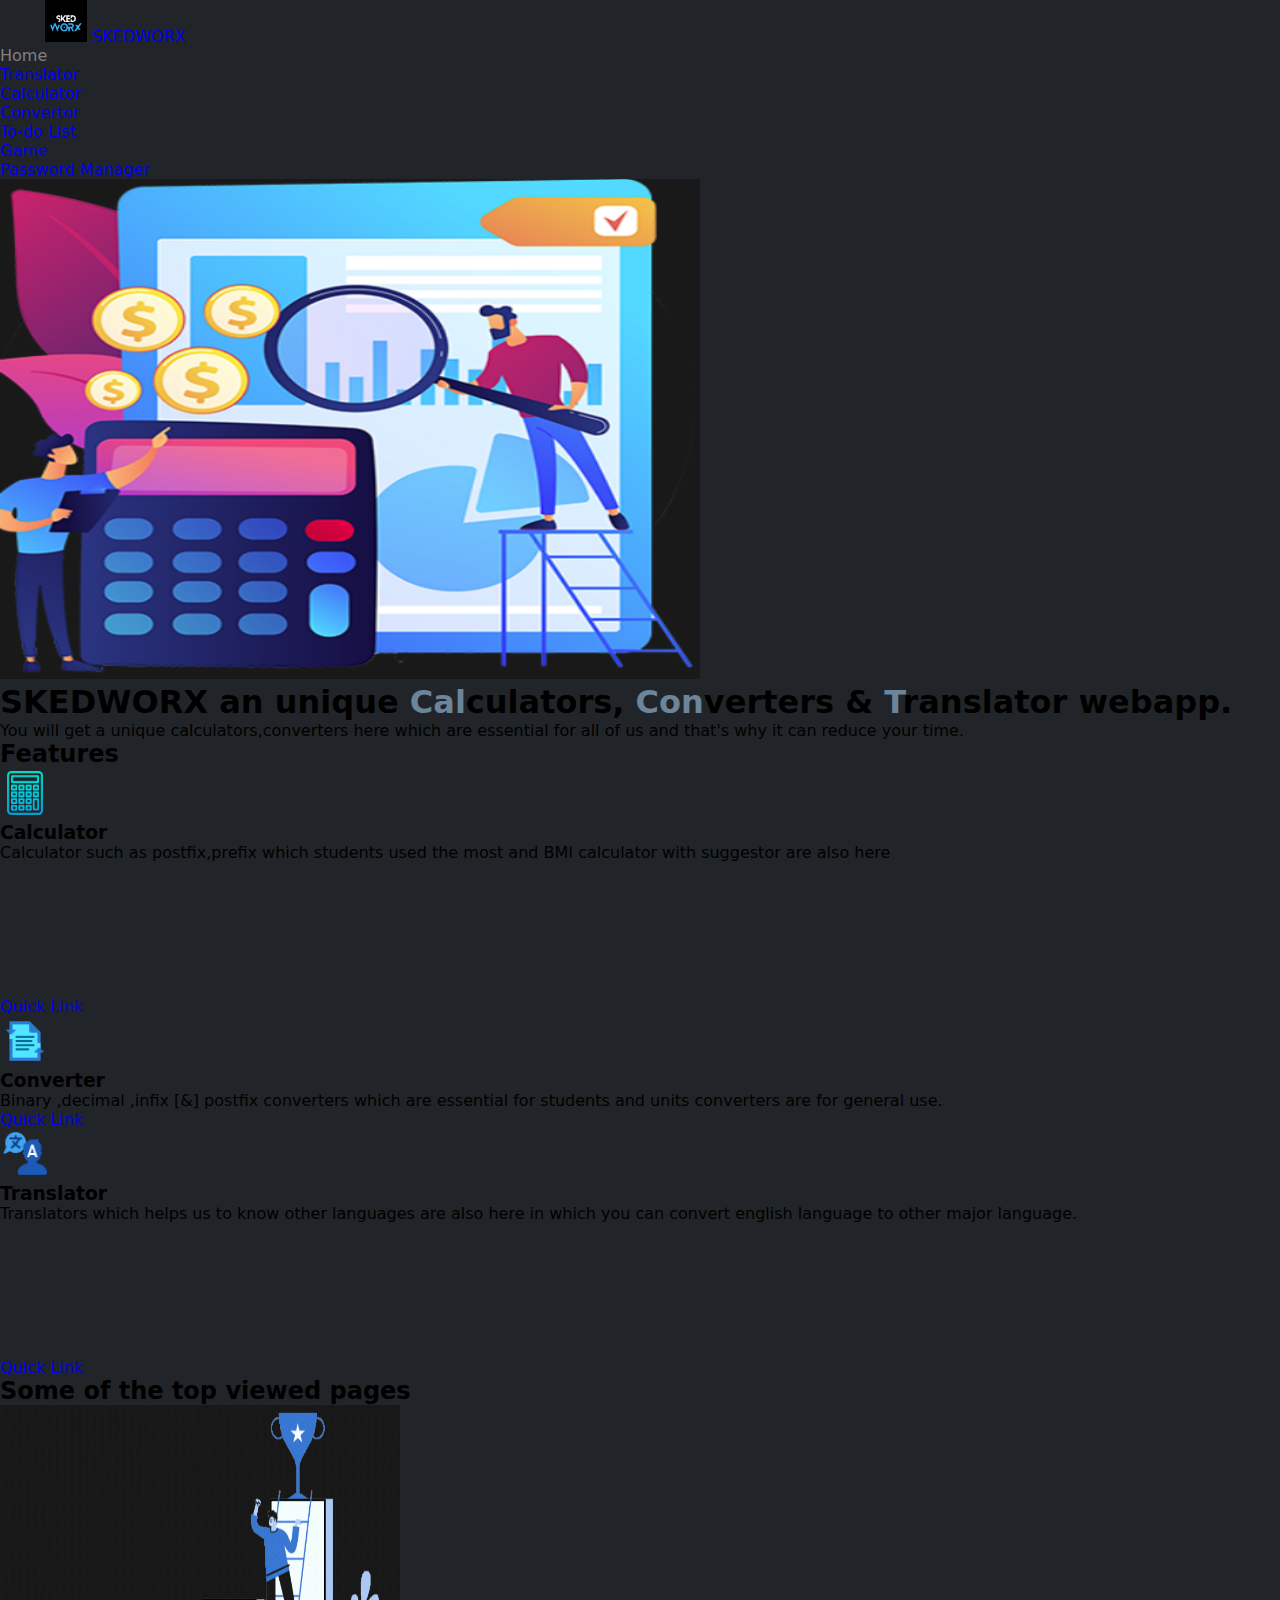
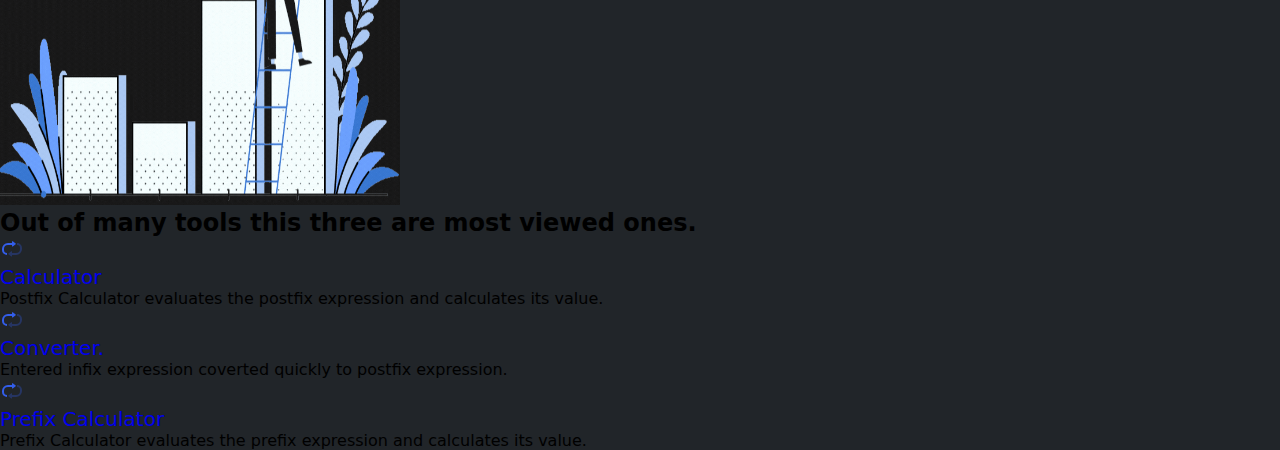
<file: 0.Main/index.html>
<!DOCTYPE html>
<html lang="en" data-bs-theme="dark"></html>
  <head>
    <meta charset="utf-8">
    <title></title>
    <meta name="viewport" content="width=device-width, initial-scale=1.0">
    <link rel="stylesheet" href="style.css">
    <link href="https://cdn.jsdelivr.net/npm/bootstrap@5.3.0-alpha2/dist/css/bootstrap.min.css" rel="stylesheet"
    integrity="sha384-aFq/bzH65dt+w6FI2ooMVUpc+21e0SRygnTpmBvdBgSdnuTN7QbdgL+OapgHtvPp" crossorigin="anonymous">
  </head>
  <body>
    <div class="container">
      <header class="d-flex flex-wrap justify-content-center py-3 mb-4 border-bottom">
        <a href="/" class="d-flex align-items-center mb-3 mb-md-0 me-md-auto link-body-emphasis text-decoration-none">
          <svg class="bi me-2" width="40" height="32"><use xlink:href="#bootstrap"></use></svg>
          <img src="../Z/tech.png" alt="Logo" width="42" height="42">
          <span class="fs-4">SKEDWORX</span>
        </a>
        <ul class="nav nav-pills">
          <li class="nav-item"><a href="#" class="nav-link active" aria-current="page">Home</a></li>
          <li class="nav-item"><a href="../2.Translator/Translator.html" class="nav-link">Translator</a></li>
          <li class="nav-item"><a href="../3.Calculator/c.html" class="nav-link">Calculator</a></li>
          <li class="nav-item"><a href="../7.BMI/bmi.html" class="nav-link">Convertor</a></li>
          <li class="nav-item"><a href="../5.to-do list/index.html" class="nav-link">To-do List</a></li>
          <li class="nav-item"><a href="../6. Skedworx_Game/index.html" class="nav-link">Game</a></li>
          <li class="nav-item"><a href="../6. Skedworx_Game/index.html" class="nav-link">Password Manager</a></li>
        </ul>
      </header>
    </div>
    <div class="container col-xxl-8 px-4 py-5">
      <div class="row flex-lg-row-reverse align-items-center g-5 py-5">
        <div class="col-10 col-sm-8 col-lg-6">
          <img src="../Z/calculator.png" class="d-block mx-lg-auto img-fluid" alt="Bootstrap Themes" width="700" height="500" loading="lazy">
        </div>
        <div class="col-lg-6">
          <h1 class="display-5  font-weight-bold  text-md-start desc">
            <span class="text-warning">SKEDWORX</span> an unique
            <span style="color:#6c859a">Cal</span>culators,
            <span style="color:#6c859a">Con</span>verters &amp;
            <span style="color:#6c859a">T</span>ranslator webapp.
            </h1>
          <p class="lead">You will get a unique calculators,converters here which are essential for all of us and that's why it can reduce your time.</p>
        </div>
      </div>
    </div>
  <div class="container px-4 py-5" id="featured-3">
    <h2 class="pb-2 border-bottom">Features</h2>
    <div class="row g-4 py-5 row-cols-1 row-cols-lg-3">
      <div class="feature col">
        <div class="feature-icon d-inline-flex align-items-center justify-content-center text-bg-primary bg-gradient fs-2 mb-3">
          <img src="../Z/calico.png" alt="calculator" height="50">
        </div>
        <h3 class="fs-2 text-body-emphasis">Calculator</h3>
        <p>Calculator such as postfix,prefix which students used the most and BMI calculator with suggestor are also here</p>
        <a href="../3.Calculator/c.html" class="icon-link">
          Quick Link
          <svg class="bi"><use xlink:href="#chevron-right"></use></svg>
        </a>
      </div>
      <div class="feature col">
        <div class="feature-icon d-inline-flex align-items-center justify-content-center text-bg-primary">
          <img src="../Z/conico2.png" alt="convertor" height="50">
        </div>
        <h3 class="fs-2 text-body-emphasis">Converter</h3>
        <p>Binary ,decimal ,infix [&] postfix converters which are essential for students and units converters are for general use.</p>
        <a href="../7.BMI/bmi.html" class="icon-link">
          Quick Link
        </a>
      </div>
      <div class="feature col">
        <div class="feature-icon d-inline-flex align-items-center justify-content-center text-bg-primary bg-gradient fs-2 mb-3">
          <img src="../Z/Transico.png" alt="translator" height="50">
        </div>
        <h3 class="fs-2 text-body-emphasis">Translator</h3>
        <p>Translators which helps us to know other languages are also here in which you can convert english language to other major language.</p>
        <a href="../2.Translator/Translator.html" class="icon-link">
          Quick Link
          <svg class="bi"><use xlink:href="#chevron-right"></use></svg>
        </a>
      </div>
    </div>
  </div>
  <h2 class=" text-center my-5">
    Some of the top viewed pages
    </h2>
  <div class="container col-xxl-8 px-4 py-5">
    <div class="row align-items-center container">
      <div class="col-12 col-md-5 col-lg-6 order-md-1">
      <div class="w-md-150 w-lg-130 position-relative ">
      <embed src="../Z/FrontPage.gif" class="img-fluid imge1" width="400px" height="400px">
      </div>
      </div>
      <div class="col-12 col-md-6 col-lg-6  order-md-2">
      
      
      <h2 class="fs-lg mb-6">
      Out of many tools this three are most viewed ones.
      </h2>
      
      <div class="d-flex">
      
      <div class="icon text-primary">
      <svg width="24" height="24" viewBox="0 0 24 24" xmlns="http://www.w3.org/2000/svg">
      <g fill="none" fill-rule="evenodd">
      <path d="M0 0h24v24H0z"></path>
      <path d="M12 8H8a4 4 0 00-4 4v1a3 3 0 003 3v2a5 5 0 01-5-5v-1a6 6 0 016-6h4V4.728a.5.5 0 01.8-.4l2.856 2.133a.5.5 0 01-.001.802l-2.857 2.121A.5.5 0 0112 8.983V8z" fill="#335EEA"></path>
      <path d="M12.058 16H16a4 4 0 004-4v-1a3 3 0 00-3-3V6a5 5 0 015 5v1a6 6 0 01-6 6h-3.942v.983a.5.5 0 01-.798.401l-2.857-2.12a.5.5 0 010-.803l2.856-2.134a.5.5 0 01.8.401V16z" fill="#335EEA" opacity=".3"></path>
      </g>
      </svg>
      </div>
      <div class="ms-5">
      
      <a href="../3.Calculator/c.html" class="mb-1" style="font-size: 20px;">
      Calculator
      </a>
      
      <p class=" mb-6">
      Postfix Calculator evaluates the postfix expression and calculates its value.
      </p>
      </div>
      </div>
      <div class="d-flex">
      
      <div class="icon text-primary">
      <svg width="24" height="24" viewBox="0 0 24 24" xmlns="http://www.w3.org/2000/svg">
      <g fill="none" fill-rule="evenodd">
      <path d="M0 0h24v24H0z"></path>
      <path d="M12 8H8a4 4 0 00-4 4v1a3 3 0 003 3v2a5 5 0 01-5-5v-1a6 6 0 016-6h4V4.728a.5.5 0 01.8-.4l2.856 2.133a.5.5 0 01-.001.802l-2.857 2.121A.5.5 0 0112 8.983V8z" fill="#335EEA"></path>
      <path d="M12.058 16H16a4 4 0 004-4v-1a3 3 0 00-3-3V6a5 5 0 015 5v1a6 6 0 01-6 6h-3.942v.983a.5.5 0 01-.798.401l-2.857-2.12a.5.5 0 010-.803l2.856-2.134a.5.5 0 01.8.401V16z" fill="#335EEA" opacity=".3"></path>
      </g>
      </svg>
      </div>
      <div class="ms-5">
      
      <a href="/Conversion/infix_to_postfix" class="mb-1" style="font-size: 20px;">
      Converter.
      </a>
      
      <p class=" mb-6 mb-md-0">
      Entered infix expression coverted quickly to postfix expression.
      </p>
      </div>
      </div>
      <div class="d-flex my-3">
      
      <div class="icon text-primary">
      <svg width="24" height="24" viewBox="0 0 24 24" xmlns="http://www.w3.org/2000/svg">
      <g fill="none" fill-rule="evenodd">
      <path d="M0 0h24v24H0z"></path>
      <path d="M12 8H8a4 4 0 00-4 4v1a3 3 0 003 3v2a5 5 0 01-5-5v-1a6 6 0 016-6h4V4.728a.5.5 0 01.8-.4l2.856 2.133a.5.5 0 01-.001.802l-2.857 2.121A.5.5 0 0112 8.983V8z" fill="#335EEA"></path>
      <path d="M12.058 16H16a4 4 0 004-4v-1a3 3 0 00-3-3V6a5 5 0 015 5v1a6 6 0 01-6 6h-3.942v.983a.5.5 0 01-.798.401l-2.857-2.12a.5.5 0 010-.803l2.856-2.134a.5.5 0 01.8.401V16z" fill="#335EEA" opacity=".3"></path>
      </g>
      </svg>
      </div>
      <div class="ms-5">
      
      <a href="/Calculator/Prefix_calculator/" class="mb-1" style="font-size: 20px;">
      Prefix Calculator
      </a>
      
      <p class=" mb-6 mb-md-0">
      Prefix Calculator evaluates the prefix expression and calculates its value.
      </p>
      </div>
      </div>
      </div>
      </div>
  </div>
    <script src="https://cdn.jsdelivr.net/npm/bootstrap@5.3.2/dist/js/bootstrap.bundle.min.js" integrity="sha384-C6RzsynM9kWDrMNeT87bh95OGNyZPhcTNXj1NW7RuBCsyN/o0jlpcV8Qyq46cDfL" crossorigin="anonymous"></script>
  </body>
</html>
</file>
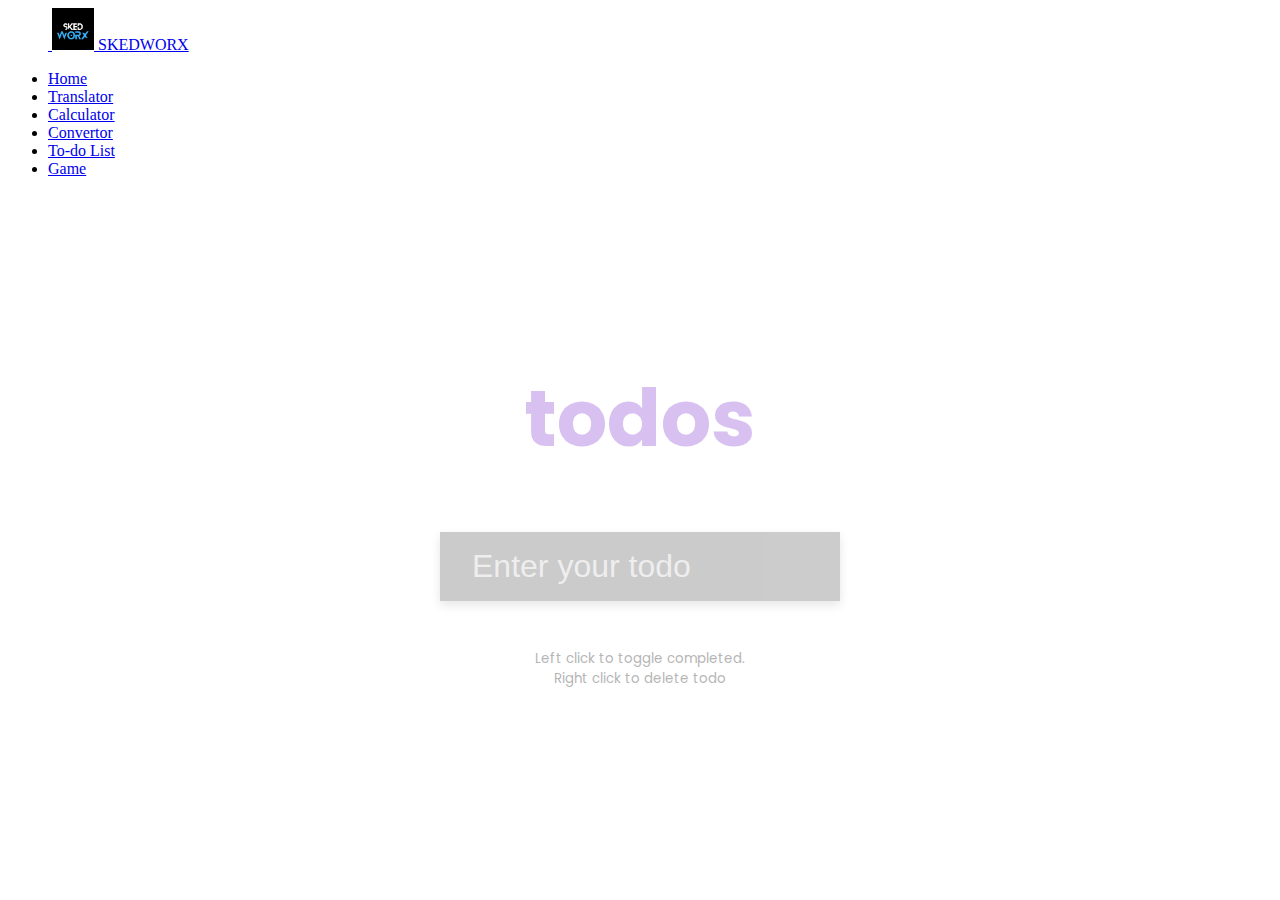
<file: 5.to-do list/index.html>
<!DOCTYPE html>
<html lang="en" data-bs-theme="dark">
  <head>
    <meta charset="UTF-8" />
    <meta name="viewport" content="width=device-width, initial-scale=1.0" />
    <link rel="stylesheet" href="style.css" />
    <title>Todo List</title>
    <link href="https://cdn.jsdelivr.net/npm/bootstrap@5.3.0-alpha2/dist/css/bootstrap.min.css" rel="stylesheet"
    integrity="sha384-aFq/bzH65dt+w6FI2ooMVUpc+21e0SRygnTpmBvdBgSdnuTN7QbdgL+OapgHtvPp" crossorigin="anonymous">
  </head>
  <body>
    <nav>
      <div class="xyz">
          <header class="d-flex flex-wrap justify-content-center py-3 mb-4 border-bottom">
            <a href="/" class="d-flex align-items-center mb-3 mb-md-0 me-md-auto link-body-emphasis text-decoration-none">
              <svg class="bi me-2" width="40" height="32"><use xlink:href="#bootstrap"></use></svg>
              <img src="../Z/tech.png" alt="Logo" width="42" height="42">
              <span class="fs-4">SKEDWORX</span>
            </a>
            <ul class="nav nav-pills">
              <li class="nav-item"><a href="../0.Main/index.html" class="nav-link active" aria-current="page">Home</a></li>
              <li class="nav-item"><a href="../2.Translator/Translator.html" class="nav-link">Translator</a></li>
              <li class="nav-item"><a href="../3.Calculator/c.html" class="nav-link">Calculator</a></li>
              <li class="nav-item"><a href="../7.BMI/bmi.html" class="nav-link">Convertor</a></li>
              <li class="nav-item"><a href="../5.to-do list/index.html" class="nav-link">To-do List</a></li>
              <li class="nav-item"><a href="../6. Skedworx_Game/index.html" class="nav-link">Game</a></li>
            </ul>
          </header>
        </div>
      </nav>
    <div class="other">
    <h1>todos</h1>
    <form id="form">
      <input type="text" class="input" id="input" placeholder="Enter your todo" autocomplete="off">

      <ul class="todos" id="todos"></ul>
    </form>
    <small>Left click to toggle completed. <br> Right click to delete todo</small>
  </div>
    <script src="script.js"></script>
    <script src="https://cdn.jsdelivr.net/npm/bootstrap@5.3.2/dist/js/bootstrap.bundle.min.js" integrity="sha384-C6RzsynM9kWDrMNeT87bh95OGNyZPhcTNXj1NW7RuBCsyN/o0jlpcV8Qyq46cDfL" crossorigin="anonymous"></script>
  </body>
</html
</file>
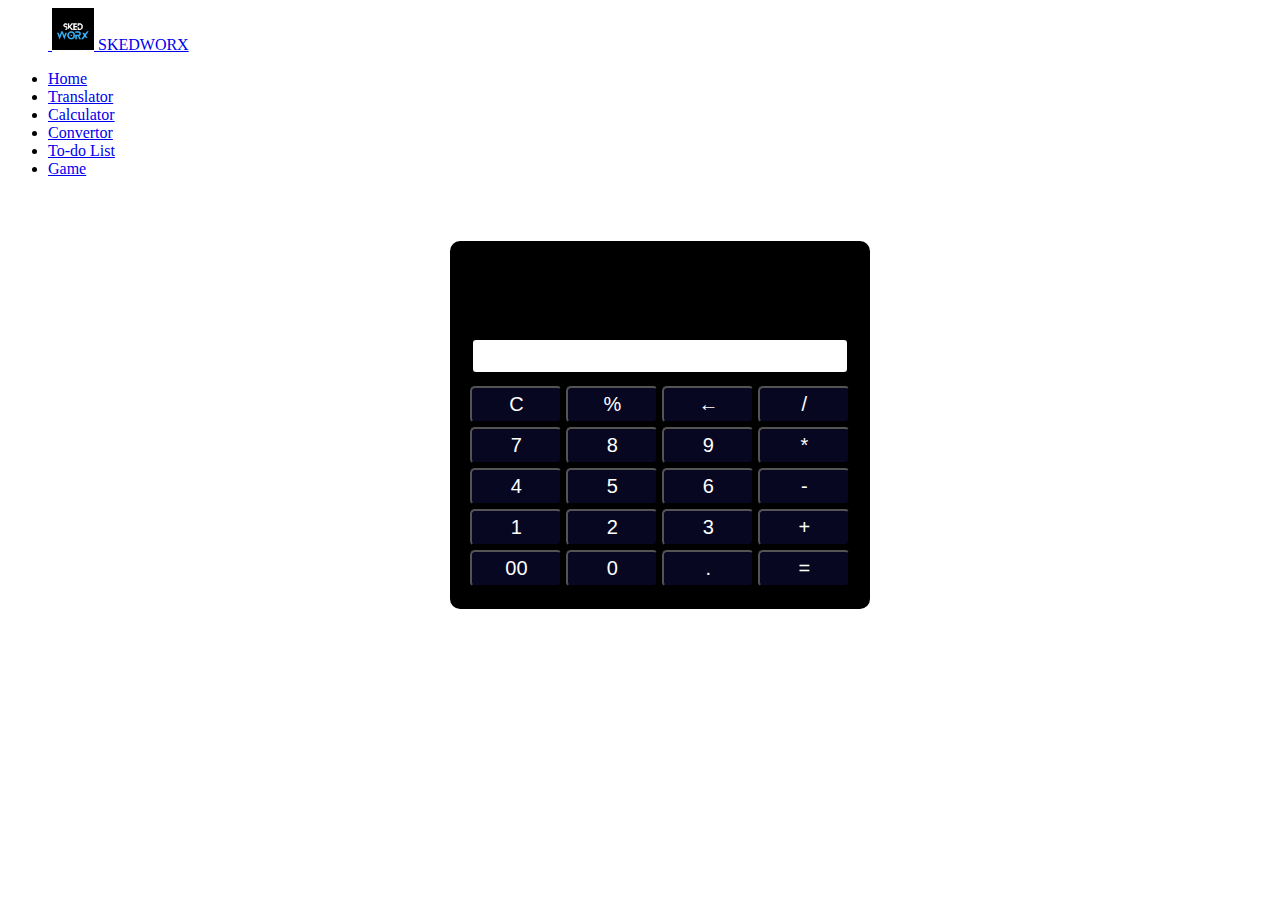
<file: 3.Calculator/c.html>
<!DOCTYPE html>
<html lang="en" data-bs-theme="dark">
<head>
    <meta charset="UTF-8">
    <meta name="viewport" content="width=device-width, initial-scale=1.0">
    <title>Calculator</title>
    <link rel="stylesheet" href="c.css">
    <link href="https://cdn.jsdelivr.net/npm/bootstrap@5.3.0-alpha2/dist/css/bootstrap.min.css" rel="stylesheet"
    integrity="sha384-aFq/bzH65dt+w6FI2ooMVUpc+21e0SRygnTpmBvdBgSdnuTN7QbdgL+OapgHtvPp" crossorigin="anonymous">
</head>
<body>
    <nav>
        <div class="xyz">
            <header class="d-flex flex-wrap justify-content-center py-3 mb-4 border-bottom">
              <a href="/" class="d-flex align-items-center mb-3 mb-md-0 me-md-auto link-body-emphasis text-decoration-none">
                <svg class="bi me-2" width="40" height="32"><use xlink:href="#bootstrap"></use></svg>
                <img src="../Z/tech.png" alt="Logo" width="42" height="42">
                <span class="fs-4">SKEDWORX</span>
              </a>
              <ul class="nav nav-pills">
                <li class="nav-item"><a href="../0.Main/index.html" class="nav-link active" aria-current="page">Home</a></li>
                <li class="nav-item"><a href="../2.Translator/Translator.html" class="nav-link">Translator</a></li>
                <li class="nav-item"><a href="../3.Calculator/c.html" class="nav-link">Calculator</a></li>
                <li class="nav-item"><a href="../7.BMI/bmi.html" class="nav-link">Convertor</a></li>
                <li class="nav-item"><a href="../5.to-do list/index.html" class="nav-link">To-do List</a></li>
                <li class="nav-item"><a href="../6. Skedworx_Game/index.html" class="nav-link">Game</a></li>
              </ul>
            </header>
          </div>
        </nav>
    <div class="main">
        <DIV CLASS="header">
            <h2>Basic Calculator</h2>
        </DIV>
    <div>
        <input type="text" name="display" class="display" id="display">
    </div>

    <div class="btn-sec">
        <button class="btn" onclick="Clear()">C</button>
        <button class="btn" onclick="solve('%')">%</button>
        <button class="btn" onclick="backspace()">←</button>
        <button class="btn" onclick="solve('/')">/</button>

        <br>

        <button class="btn" onclick="solve('7')">7</button>
        <button class="btn" onclick="solve('8')">8</button>
        <button class="btn" onclick="solve('9')">9</button>
        <button class="btn" onclick="solve('*')">*</button>

        <br>

        <button class="btn" onclick="solve('4')">4</button>
        <button class="btn" onclick="solve('5')">5</button>
        <button class="btn" onclick="solve('6')">6</button>
        <button class="btn" onclick="solve('-')">-</button>

        <br>

        <button class="btn" onclick="solve('1')">1</button>
        <button class="btn" onclick="solve('2')">2</button>
        <button class="btn" onclick="solve('3')">3</button>
        <button class="btn" onclick="solve('+')">+</button>

        <br>

        <button class="btn" onclick="solve('00')">00</button>
        <button class="btn" onclick="solve('0')">0</button>
        <button class="btn" onclick="solve('.')">.</button>
        <button class="btn" onclick="result()">=</button>
    </div>

</div>
<script src="c.js"></script>
<script src="https://cdn.jsdelivr.net/npm/bootstrap@5.3.2/dist/js/bootstrap.bundle.min.js" integrity="sha384-C6RzsynM9kWDrMNeT87bh95OGNyZPhcTNXj1NW7RuBCsyN/o0jlpcV8Qyq46cDfL" crossorigin="anonymous"></script>
</body>
</html>
</file>
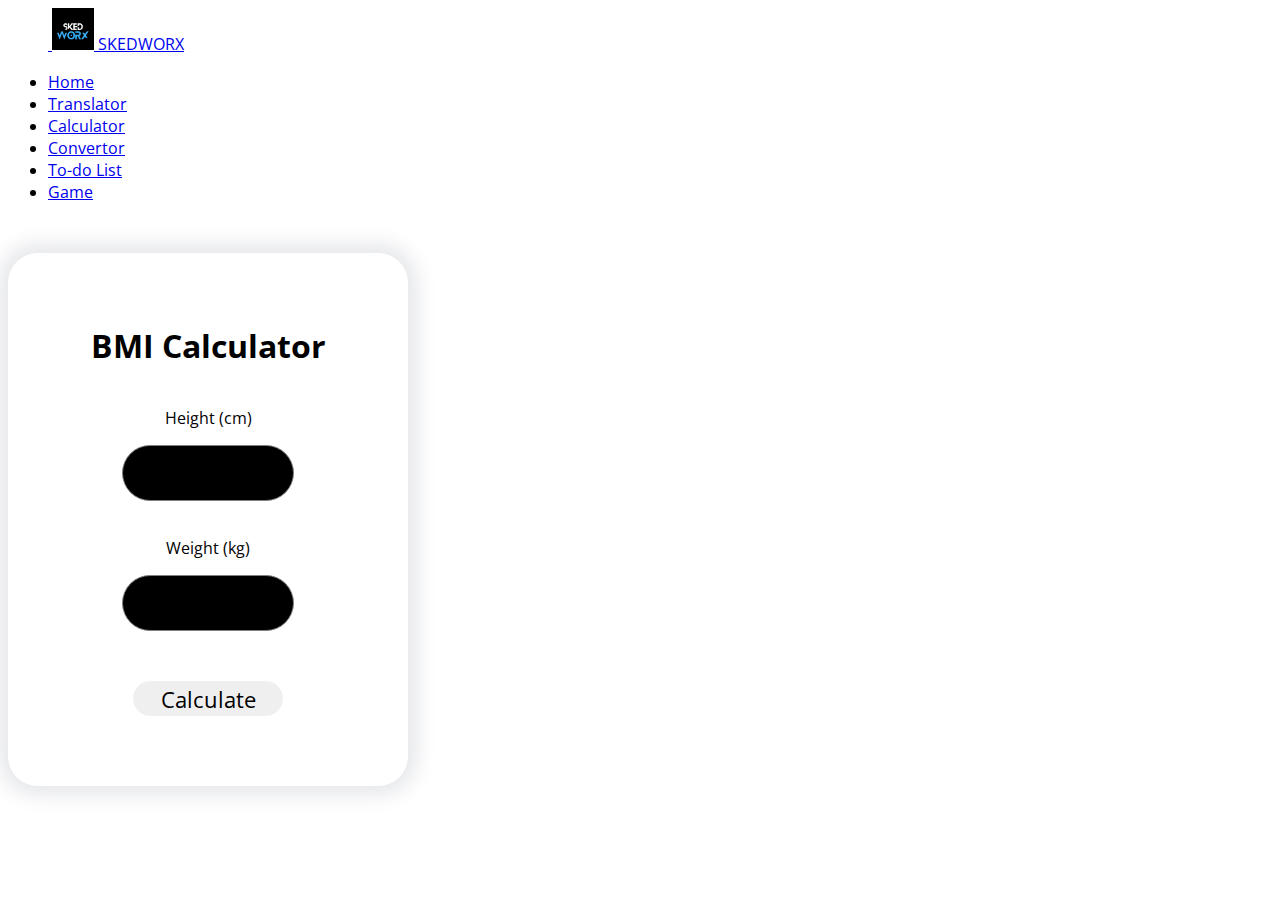
<file: 7.BMI/bmi.html>
<!DOCTYPE html>
<html lang="en" data-bs-theme="dark">
    <head>
        <title>BMI Calculator</title>
        <link rel="stylesheet" href="bmi.css">
        <script src="bmi.js"></script>
        <link href="https://cdn.jsdelivr.net/npm/bootstrap@5.3.0-alpha2/dist/css/bootstrap.min.css" rel="stylesheet"
        integrity="sha384-aFq/bzH65dt+w6FI2ooMVUpc+21e0SRygnTpmBvdBgSdnuTN7QbdgL+OapgHtvPp" crossorigin="anonymous">
    </head>
    <body>
        <nav>
            <div class="xyz">
                <header class="d-flex flex-wrap justify-content-center py-3 mb-4 border-bottom">
                  <a href="/" class="d-flex align-items-center mb-3 mb-md-0 me-md-auto link-body-emphasis text-decoration-none">
                    <svg class="bi me-2" width="40" height="32"><use xlink:href="#bootstrap"></use></svg>
                    <img src="../Z/tech.png" alt="Logo" width="42" height="42">
                    <span class="fs-4">SKEDWORX</span>
                  </a>
                  <ul class="nav nav-pills">
                    <li class="nav-item"><a href="../0.Main/index.html" class="nav-link active" aria-current="page">Home</a></li>
                    <li class="nav-item"><a href="../2.Translator/Translator.html" class="nav-link">Translator</a></li>
                    <li class="nav-item"><a href="../3.Calculator/c.html" class="nav-link">Calculator</a></li>
                    <li class="nav-item"><a href="../7.BMI/bmi.html" class="nav-link">Convertor</a></li>
                    <li class="nav-item"><a href="../5.to-do list/index.html" class="nav-link">To-do List</a></li>
                    <li class="nav-item"><a href="../6. Skedworx_Game/index.html" class="nav-link">Game</a></li>
                  </ul>
                </header>
              </div>
            </nav>
           
        <div class="container">
            <h1>BMI Calculator</h1>

            <p>Height (cm)</p>
            <input type="number" id="height" style="background-color: black">

            <p>Weight (kg)</p>
            <input type="number" id="weight" style="background-color: black">

            <button id="btn">Calculate</button>

            <div id="result"></div>
        </div>
        <script src="https://cdn.jsdelivr.net/npm/bootstrap@5.3.2/dist/js/bootstrap.bundle.min.js" integrity="sha384-C6RzsynM9kWDrMNeT87bh95OGNyZPhcTNXj1NW7RuBCsyN/o0jlpcV8Qyq46cDfL" crossorigin="anonymous"></script>
    </body>
</html>
</file>
<file: 0.Main/style.css>
*{
    padding: 0;
    margin: 0;
    text-decoration: none;
    list-style: none;
    box-sizing: border-box;
    scroll-behavior: smooth;

  }
  body{
    font-family: system-ui, -apple-system, BlinkMacSystemFont, 'Segoe UI', Roboto, Oxygen, Ubuntu, Cantarell, 'Open Sans', 'Helvetica Neue', sans-serif;
    background-color: #212529;
    height: 100vh;
    width: 100%;
  }
  nav{
    background: #141414;
    height: 80px;
    width: 100%;
  }
  label.logo{
    color: white;
    font-size: 35px;
    line-height: 80px;
    padding: 0 100px;
    font-weight: bold;
  }
  nav ul{
    float: right;
    margin-right: 20px;
  }
  nav ul li{
    display: inline-block;
    line-height: 80px;
    margin: 0 5px;
  }
  nav ul li a{
    color: white;
    font-size: 17px;
    padding: 7px 13px;
    border-radius: 3px;
    text-transform: uppercase;
  }
  a.active,a:hover{
    color: gray;
    transition: .25s;
  }
  .checkbtn{
    font-size: 30px;
    color: white;
    float: right;
    line-height: 80px;
    margin-right: 40px;
    cursor: pointer;
    display: none;
  }
  #check{
    display: none;
  }
  @media (max-width: 952px){
    label.logo{
      font-size: 30px;
      padding-left: 50px;
    }
    nav ul li a{
      font-size: 16px;
    }
  }
  @media (max-width: 858px){
    .checkbtn{
      display: block;
    }
    ul{
      position: fixed;
      width: 100%;
      height: 100vh;
      background: #212529;
      top: 80px;
      left: -100%;
      text-align: center;
      transition: all .5s;
    }
    nav ul li{
      display: block;
      margin: 50px 0;
      line-height: 30px;
    }
    nav ul li a{
      font-size: 20px;
    }
    a:hover,a.active{
      background: none;
      color: gray;
    }
    #check:checked ~ ul{
      left: 0;
    }
  }
  /* section{
    background: url(bg1.jpg) no-repeat;
    background-size: cover;
    height: calc(100vh - 80px);
  } */
  .hero-section {
    display: flex;
    justify-content: space-around;
    align-items:center;
    height: 95vh;
    width: 60%;
    /* padding: 0 15px; */
    /* max-width: 1200px; */
    margin-left: 100px;
  }
  
  .hero-section .hero {
    max-width: 100%;
    color: #fff;
  }
  
  .hero h2 {
    font-size: 2.5rem;
    margin-bottom: 20px;
  }
  
  .hero p {
    font-size: 1.2rem;
    margin-bottom: 20px;
    color: #c9c7c7;
  }

/* width */
::-webkit-scrollbar {
  width: 15px;
}

/* Track */
::-webkit-scrollbar-track {
  background: #141414; 
}
 
/* Handle */
::-webkit-scrollbar-thumb {
  background: #252129; 
}

/* Handle on hover */
::-webkit-scrollbar-thumb:hover {
  background: #555; 
}
</file>
<file: 5.to-do list/style.css>
@import url('https://fonts.googleapis.com/css2?family=Poppins:wght@200;400&display=swap');

* {
  box-sizing: border-box;
}

.other {
  font-family: 'Poppins', sans-serif;
  display: flex;
  flex-direction: column;
  align-items: center;
  justify-content: center;
  margin-top: 10%;
}

h1 {
  color: rgb(179, 131, 226);
  font-size: 5rem;
  text-align: center;
  opacity: 0.5;
  display: flex;
  flex-direction: column;
  align-items: center;
  justify-content: center;
}

form {
  box-shadow: 0 4px 10px rgba(0, 0, 0, 0.1);
  max-width: 100%;
  width: 400px;
  display: flex;
  flex-direction: column;
  align-items: center;
  justify-content: center;
}

.input {
  border: none;
  color: yellow;
  font-size: 2rem;
  padding: 1rem 2rem;
  display: block;
  width: 100%;
  background-color:gray;
  opacity: 0.4;
}

.input::placeholder {
  color: #d5d5d5;
}

.input:focus {
  outline-color: rgb(179, 131, 226);
}

.todos {
  background-color: #212529;
  padding: 0;
  margin: 0;
  list-style-type: none;
}

.todos li {
  border-top: 1px solid #e5e5e5;
  cursor: pointer;
  font-size: 1.5rem;
  padding: 1rem 2rem;
}

.todos li.completed {
  color: #b6b6b6;
  text-decoration: line-through;
}

small {
  color: #b5b5b5;
  margin-top: 3rem;
  text-align: center;
}
</file>
<file: 3.Calculator/c.css>
.main{
background-color: rgb(7, 7, 38);
display: grid;
place-items: center;
border: 3px;
padding: 20px;
background-color: black;
width: fit-content;
border-radius: 10px;
margin-left: 35%;
margin-top: 5%;
}
.display{
    height: 30px;
    text-align: right;
    border: 2px solid black;
    border-radius: 5px;
    margin: 10px 0px;
    width: 370px;
    font-size: 30px;
    font-weight: 700;
}
.btn{
    background-color: rgb(7, 7, 33);
    font-size: 20px;
    color: white;
    border-radius: 5px;
    width: 92px;
    padding: 5px;
    margin: 2px 0px;
}
</file>
<file: 7.BMI/bmi.css>
@import url('https://fonts.googleapis.com/css2?family=Open+Sans&display=swap');

* {
    font-family: 'Open Sans', sans-serif;
}

/* body {
    display: flex;
    justify-content: center;
    color: white;
    background-color: black;
} */


.container {
    margin-top: 50px;
    width: 300px;
    box-shadow: 0px 0px 20px 10px #e7e8eb;
    padding: 50px;
    border-radius: 30px;
    text-align: center;
}
h1 {
    margin-bottom: 40px;
}

input {
    border: gray solid 1px;;
    border-bottom: 1px solid gray;
    border-radius: 30px;
    width: 50%;
    margin-bottom: 20px;
    outline: none;
    padding: 10px;
    text-align: center;
    font-size: 25px;
    scroll-behavior: none;
    color: white;
}

button {
    width: 50%;
    height: 35px;
    margin-top: 10%;
    border-radius: 20px;
    border: none;
    background-color: black(233, 230, 230);
    color: black;
    font-size: 22px;
}

#result {
    margin-top: 20px;
    font-size: 25px;
}
</file>
